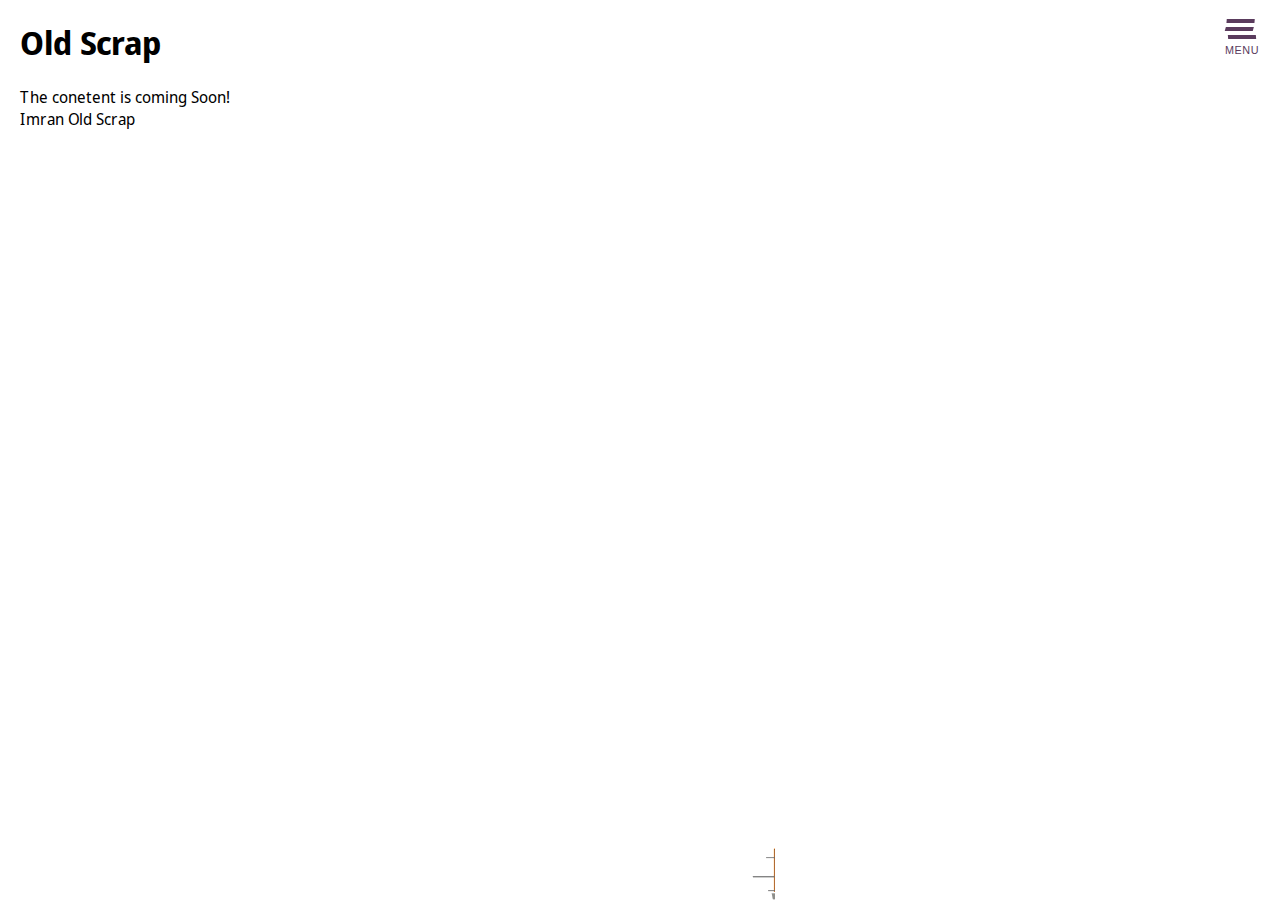
<file: home.html>
<!DOCTYPE html>
<html lang="en">
<head>
    <meta charset="UTF-8">
    <meta name="viewport" content="width=device-width, initial-scale=1, maximum-scale=1, user-scalable=no">
    <title>IS SCRAP ZONE</title>
  
  <style>
@import url('https://fonts.googleapis.com/css2?family=Noto+Sans+Display:wght@300&display=swap');

 
	.logo
	{
		border-radius: 30px;
		filter: brightness(110%);
		width: 250px;
		margin-top: 50%;
	}
    /* Main menu positionning */
.main-nav {
    position: absolute;
    top: 0;
    right: 0;
    left: 0;
    bottom: 0;
    text-align: center;
    background: #FFF;
    opacity: 0;
    z-index: -1;
    visibility: hidden;
    transition: all .375s;
}

.main-nav.is-open {
    opacity: 1;
    z-index: 100;
    visibility: visible;
}

/* Yellow band effect */
.main-nav::before {
	 content: '';
    position: absolute;
    top: 0;
    bottom: 0;
    left: 0;
    right: -15px;
    background: #05c005;
    transform-origin: 0 0;
    transform: skew(-14deg) translateX(-120%);
    transition: all .275s .1s;
    border-radius: 3%;
}

.main-nav.is-open::before {
    transform: skew(-14deg) translateX(0);
}

/* Skewing effect on menu links */
.main-nav ul {
    display: inline-flex;
    flex-direction: column;
    height: 93%; /* Should be 100%, but we have a notice message :D */
    align-items: flex-end;
    justify-content: center;
    transform: translateX(-18%) skew(-16deg);
}

.main-nav li {
    display: block;
    margin: .5rem 0;
    text-align: right;
    transform: skew(16deg);
}

/* Apparition effect on links */
.main-nav a {
    opacity: 0;
    transform: translateY(-10px);

}

.main-nav.is-open a {
    opacity: 1;
    transform: translateY(0);
}
.main-nav li:nth-child(1) a {
	transition: all 275ms 175ms
}
.main-nav li:nth-child(2) a {
	transition: all 275ms 225ms
}
.main-nav li:nth-child(3) a {
	transition: all 275ms 275ms
}
.main-nav li:nth-child(4) a {
	transition: all 275ms 325ms
}
.main-nav li:nth-child(5) a {
	transition: all 275ms 375ms
}


/* Decoration */
.main-nav ul,
.main-nav li {
	list-style: none;
	padding: 0;
}
.main-nav a {
	display: block;
	padding: 12px 0;
	color: #ffffff;
	font-size: 1.4em;
	text-decoration: none;
	font-weight: bold;

}

/* Burger Style: @see: https://codepen.io/CreativeJuiz/full/oMZNXy */
.open-main-nav {
	position: absolute;
	top: 15px;
	padding-top: 20px;
	right: 15px;
	z-index: 1000;
	background: none;
	border: 0;
	cursor: pointer;
}
.open-main-nav:focus {
	outline: none;
}
.burger {
	position: relative;
	display: block;
	width: 28px;
	height: 4px;
	margin: 0 auto;
	background: #5A3B5D;
	transform: skew(5deg);
	transition: all .275s;
}

.burger:after,
.burger:before {
	content: '';
	display: block;
	height: 100%;
	background: #5A3B5D;
	transition: all .275s;
}

.burger:after {
	transform: translateY(-12px) translateX(-2px) skew(-20deg);
}

.burger:before {
	transform: translateY(-16px) skew(-10deg);
}

/* Toggle State part */
.is-open .burger {
	transform: skew(5deg) translateY(-8px) rotate(-45deg);
}

.is-open .burger:before {
	transform: translateY(0px) skew(-10deg) rotate(75deg);
}

.is-open .burger:after {
	transform: translateY(-12px) translateX(10px) skew(-20deg);
    opacity: 0;
}

/* MENU Text part */

.burger-text {
	display: block;
	font-size: .675rem;
	letter-spacing: .05em;
	margin-top: .5em;
	text-transform: uppercase;
	font-weight: 500;
	text-align: center;
	color: #5A3B5D;
}

.container {
	position: absolute;
	top: 0; right: 0;
	bottom: 0; left: 0;
	overflow: hidden;
	/* background: linear-gradient(to bottom, #eee, #ddd); */
}

html {
	height: 100%;
}
body {
	height: 100%;
	display: flex;
	justify-content: center;
	align-items: center;
	font-family: 'Noto Sans Display', sans-serif;
}


/* Notice */
.notice {
	position: absolute;
	bottom: -15px;
	left: 0; right: 0;
	padding: 20px;
	background: #F2F2F2;
	color: #5A3B5D;
	font-size: 14px;
	font-weight: 400;
	line-height: 1.5;
	z-index: 100;
	text-align: center;
}
.notice strong {
	font-weight: 700;
}
.notice a {
	padding: 2px 3px;
	background: #05c005;
	text-decoration: none;
}
.box
{
	margin-left: 20px;
}
  </style>
</head>
<body>

    <div class="container">
      <button id="burger" class="open-main-nav">
        <span class="burger"></span>
        <span class="burger-text">Menu</span>
      </button>
      <nav class="main-nav" id="main-nav">
        <ul>
          <li>
            <a href="#">Todays Rate</a>
          </li>
          <li>
            <a href="#">Sell Scrap</a>
          </li>
          <li>
            <a href="#">Stores</a>
          </li>
          <li>
            <a href="#">Contact</a>
          </li>
          <li>
            <a href="#">Donat 💖</a>
          </li>
        </ul>
      </nav>
      <div class="box">
		  <h1>Old Scrap</h1>
        <p>
        The conetent is coming Soon!
        <br>
        Imran Old Scrap
      </p>
	  <center>
	  <img class="logo" src="./svg/logo.gif" alt="#">
	  <h3>Developer : Shaik Abrar</h3>
	</center>
      </div>
    </div>
    
<script >
  let burger = document.getElementById('burger'),
	 nav    = document.getElementById('main-nav'),
	 slowmo = document.getElementById('slowmo');

burger.addEventListener('click', function(e){
	this.classList.toggle('is-open');
	nav.classList.toggle('is-open');
});

slowmo.addEventListener('click', function(e){
	this.classList.toggle('is-slowmo');
});

/* Onload demo - dirty timeout */
let clickEvent = new Event('click');

window.addEventListener('load', function(e) {
	slowmo.dispatchEvent(clickEvent);
	burger.dispatchEvent(clickEvent);
	
	setTimeout(function(){
		burger.dispatchEvent(clickEvent);
		
		setTimeout(function(){
			slowmo.dispatchEvent(clickEvent);
		}, 3500);
	}, 5500);
});
</script>         
</body>
</html>
</file>
